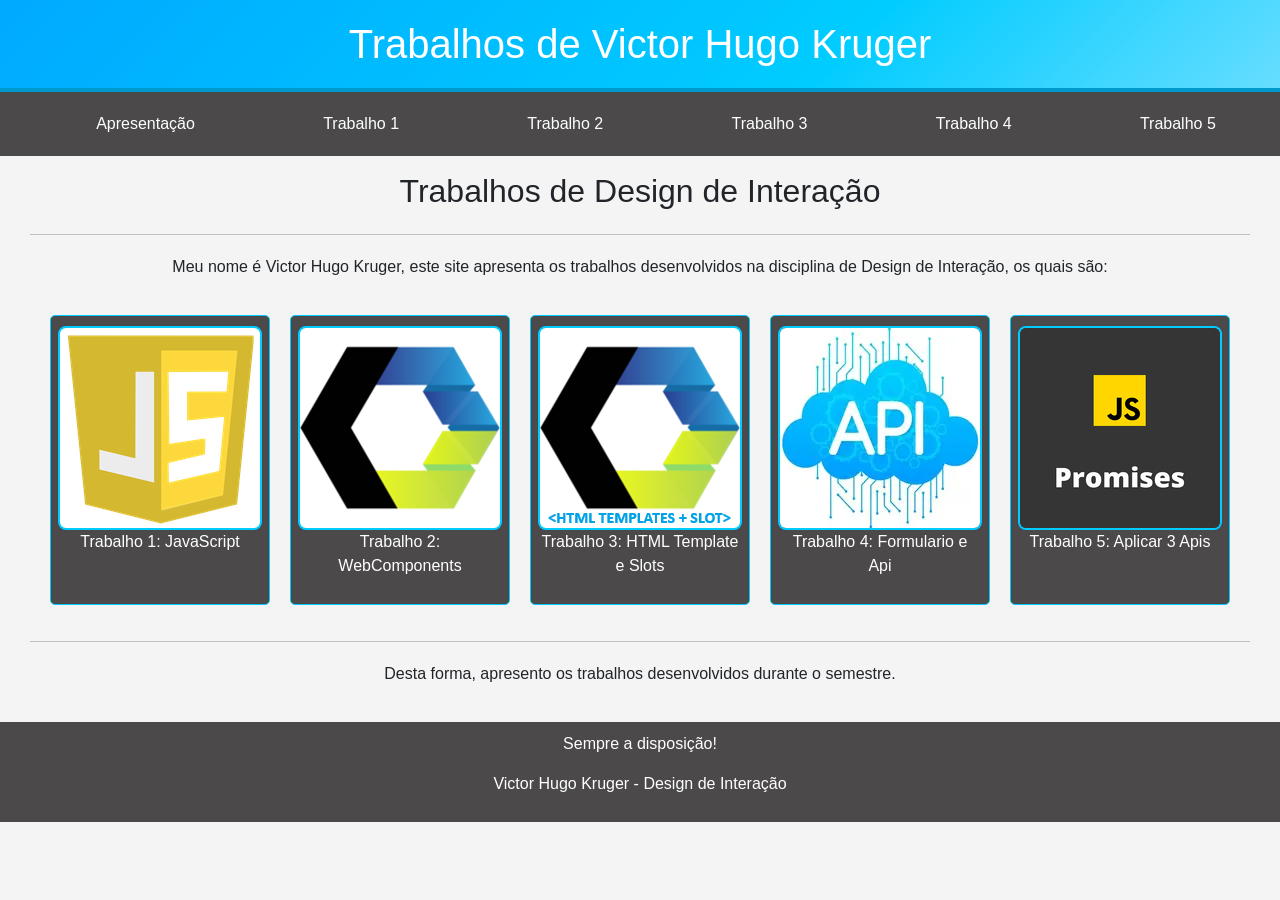
<file: ApiPromisses/index.html>
<!DOCTYPE html>
<html lang="pt-br">
<head>
    <meta charset="UTF-8">
    <meta name="viewport" content="width=device-width, initial-scale=1.0">
    <title>Victor Hugo Kruger</title>
    <link href="https://cdn.jsdelivr.net/npm/bootstrap@5.3.8/dist/css/bootstrap.min.css" rel="stylesheet" integrity="sha384-sRIl4kxILFvY47J16cr9ZwB07vP4J8+LH7qKQnuqkuIAvNWLzeN8tE5YBujZqJLB" crossorigin="anonymous">
    <link rel="stylesheet" href="css/style.css">
</head>
<body>
    <meu-header></meu-header>
    <meu-nav></meu-nav>

    <main>
        <section id="apresentacao">
            <div class="titulo"><h2>Trabalhos de Design de Interação</h2></div>
            <hr>
            <div class="texto"><p>Meu nome é Victor Hugo Kruger, este site apresenta os trabalhos desenvolvidos na disciplina de Design de Interação, os quais são:</p></div>

            <div class="trabalhos">
                <div class="trabalhos-card">
                    <a href="trabalho1.html"><img src="img/javascript.webp" alt="JavaScript"></a>
                    <p>Trabalho 1: JavaScript</p>
                </div>
                <div class="trabalhos-card">
                    <a href="trabalho2.html"><img src="img/web.webp" alt="WebComponents"></a>
                    <p>Trabalho 2: WebComponents</p>
                </div>
                <div class="trabalhos-card">
                    <a href="trabalho3.html"><img src="img/slots.webp" alt="Html Template+Slots"></a>
                    <p>Trabalho 3: HTML Template e Slots</p>
                </div>
                <div class="trabalhos-card">
                    <a href="trabalho4.html"><img src="img/api.webp" alt="Uma Api"></a>
                    <p>Trabalho 4: Formulario e Api</p>
                </div>
                <div class="trabalhos-card">
                    <a href="trabalho5.html"><img src="img/promisses.webp" alt="Tres Apis"></a>
                    <p>Trabalho 5: Aplicar 3 Apis</p>
                </div>
            </div>
            <hr>
            
            <div class="texto">
                <p>Desta forma, apresento os trabalhos desenvolvidos durante o semestre.</p>
            </div>
        </section>
    </main>

    <meu-footer></meu-footer>

    <script src="js/components.js"></script>
    <script src="https://cdn.jsdelivr.net/npm/bootstrap@5.3.8/dist/js/bootstrap.bundle.min.js" integrity="sha384-FKyoEForCGlyvwx9Hj09JcYn3nv7wiPVlz7YYwJrWVcXK/BmnVDxM+D2scQbITxI" crossorigin="anonymous"></script>
</body>
</html>
</file>
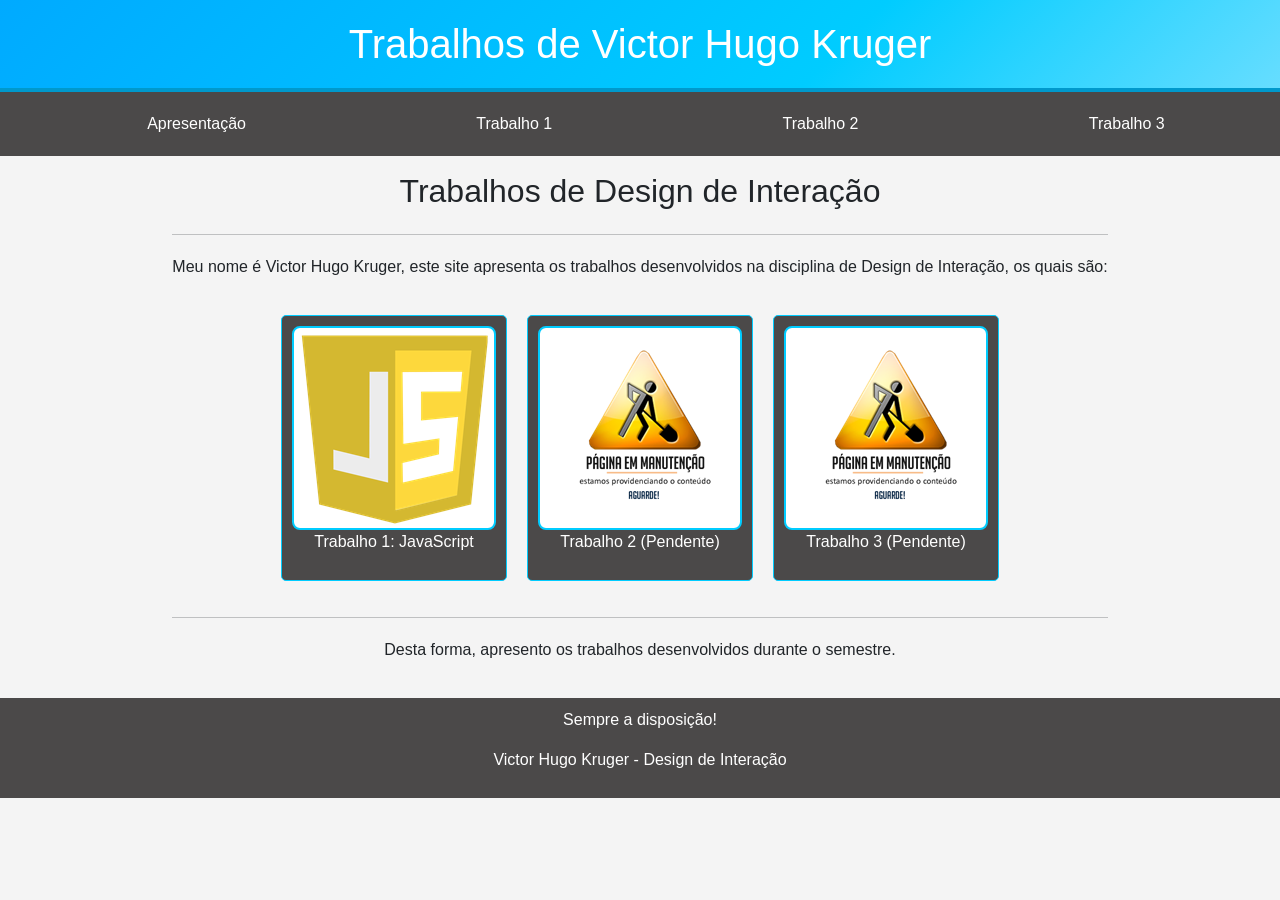
<file: DOM/index.html>
<!DOCTYPE html>
<html lang="pt-br">
<head>
    <meta charset="UTF-8">
    <meta name="viewport" content="width=device-width, initial-scale=1.0">
    <title>Victor Hugo Kruger</title>
    <link href="https://cdn.jsdelivr.net/npm/bootstrap@5.3.8/dist/css/bootstrap.min.css" rel="stylesheet" integrity="sha384-sRIl4kxILFvY47J16cr9ZwB07vP4J8+LH7qKQnuqkuIAvNWLzeN8tE5YBujZqJLB" crossorigin="anonymous">
    <link rel="stylesheet" href="css/style.css">
</head>
<body>
    <header>
        <h1>Trabalhos de Victor Hugo Kruger</h1>
    </header>

    <nav>
        <ul class="navigation">
            <li><a href="index.html">Apresentação</a></li>
            <li><a href="trabalho1.html">Trabalho 1</a></li>
            <li><a href="trabalho2.html">Trabalho 2</a></li>
            <li><a href="trabalho3.html">Trabalho 3</a></li>
        </ul>
    </nav>

    <main>
        <section id="apresentacao">
            <div class="titulo"><h2>Trabalhos de Design de Interação</h2></div>
            <hr>
            <div class="texto"><p>Meu nome é Victor Hugo Kruger, este site apresenta os trabalhos desenvolvidos na disciplina de Design de Interação, os quais são:</p></div>

            <div class="trabalhos">
                <div class="trabalhos-card">
                    <a href="trabalho1.html"><img src="img/javascript.webp" alt="JavaScript"></a>
                    <p>Trabalho 1: JavaScript</p>
                </div>
                <div class="trabalhos-card">
                    <a href="trabalho2.html"><img src="img/manutencao.webp" alt="JavaScript"></a>
                    <p>Trabalho 2 (Pendente)</p>
                </div>
                <div class="trabalhos-card">
                    <a href="trabalho3.html"><img src="img/manutencao.webp" alt="JavaScript"></a>
                    <p>Trabalho 3 (Pendente)</p>
                </div>
            </div>
            <hr>
            
            <div class="texto">
                <p>Desta forma, apresento os trabalhos desenvolvidos durante o semestre.</p>
            </div>
        </section>
        
    </main>

    <footer class="footer">
        <div class="footer-text">
            <p>Sempre a disposição!</p>
            <p>Victor Hugo Kruger - Design de Interação</p>
        </div>
    </footer>

    <script src="https://cdn.jsdelivr.net/npm/bootstrap@5.3.8/dist/js/bootstrap.bundle.min.js" integrity="sha384-FKyoEForCGlyvwx9Hj09JcYn3nv7wiPVlz7YYwJrWVcXK/BmnVDxM+D2scQbITxI" crossorigin="anonymous"></script>
</body>
</html>
</file>
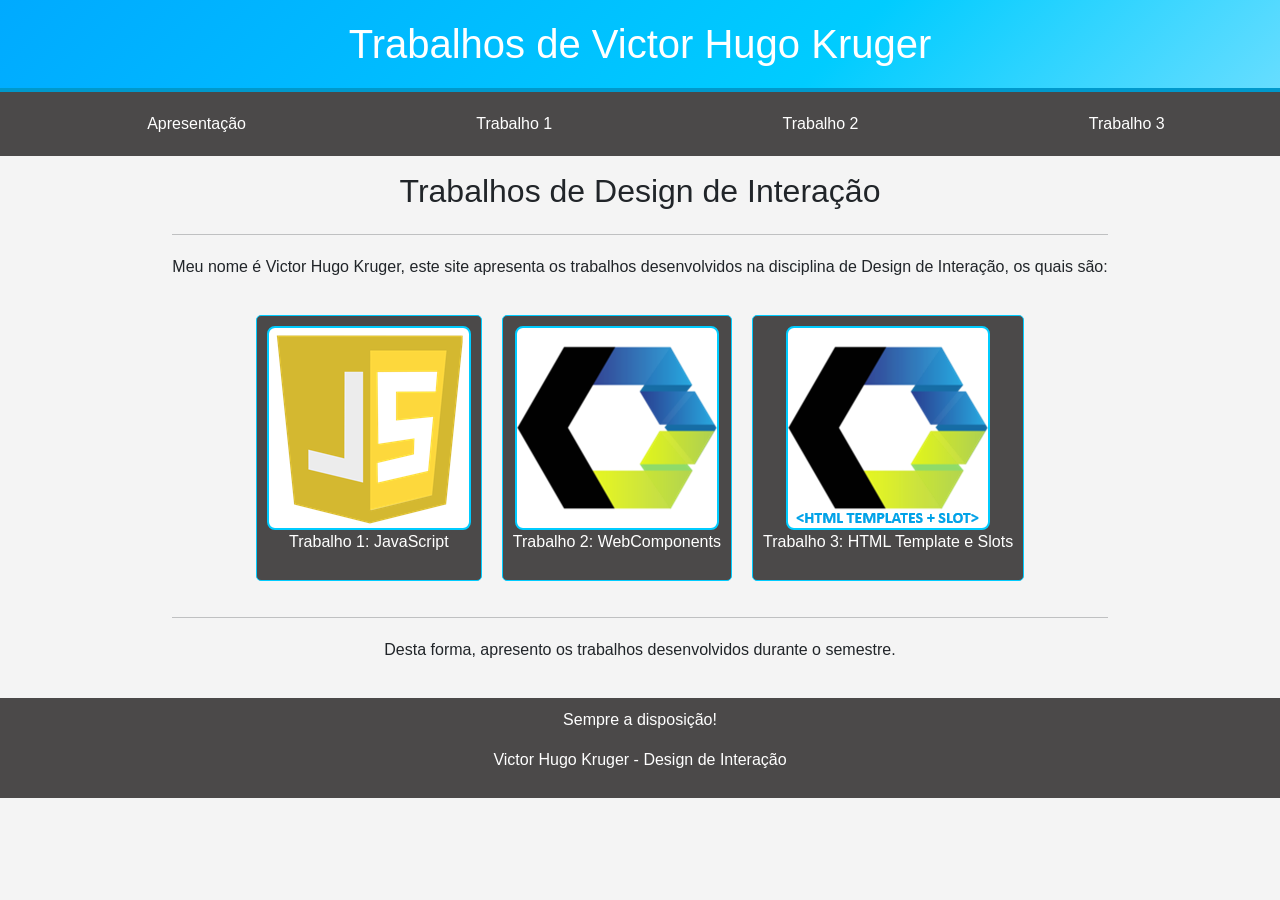
<file: WebComponents/index.html>
<!DOCTYPE html>
<html lang="pt-br">
<head>
    <meta charset="UTF-8">
    <meta name="viewport" content="width=device-width, initial-scale=1.0">
    <title>Victor Hugo Kruger</title>
    <link href="https://cdn.jsdelivr.net/npm/bootstrap@5.3.8/dist/css/bootstrap.min.css" rel="stylesheet" integrity="sha384-sRIl4kxILFvY47J16cr9ZwB07vP4J8+LH7qKQnuqkuIAvNWLzeN8tE5YBujZqJLB" crossorigin="anonymous">
    <link rel="stylesheet" href="css/style.css">
</head>
<body>
    <meu-header></meu-header>
    <meu-nav></meu-nav>

    <main>
        <section id="apresentacao">
            <div class="titulo"><h2>Trabalhos de Design de Interação</h2></div>
            <hr>
            <div class="texto"><p>Meu nome é Victor Hugo Kruger, este site apresenta os trabalhos desenvolvidos na disciplina de Design de Interação, os quais são:</p></div>

            <div class="trabalhos">
                <div class="trabalhos-card">
                    <a href="trabalho1.html"><img src="img/javascript.webp" alt="JavaScript"></a>
                    <p>Trabalho 1: JavaScript</p>
                </div>
                <div class="trabalhos-card">
                    <a href="trabalho2.html"><img src="img/web.webp" alt="WebComponents"></a>
                    <p>Trabalho 2: WebComponents</p>
                </div>
                <div class="trabalhos-card">
                    <a href="trabalho3.html"><img src="img/slots.webp" alt="Html Template+Slots"></a>
                    <p>Trabalho 3: HTML Template e Slots</p>
                </div>
            </div>
            <hr>
            
            <div class="texto">
                <p>Desta forma, apresento os trabalhos desenvolvidos durante o semestre.</p>
            </div>
        </section>
    </main>

    <meu-footer></meu-footer>

    <script src="js/components.js"></script>
    <script src="https://cdn.jsdelivr.net/npm/bootstrap@5.3.8/dist/js/bootstrap.bundle.min.js" integrity="sha384-FKyoEForCGlyvwx9Hj09JcYn3nv7wiPVlz7YYwJrWVcXK/BmnVDxM+D2scQbITxI" crossorigin="anonymous"></script>
</body>
</html>
</file>
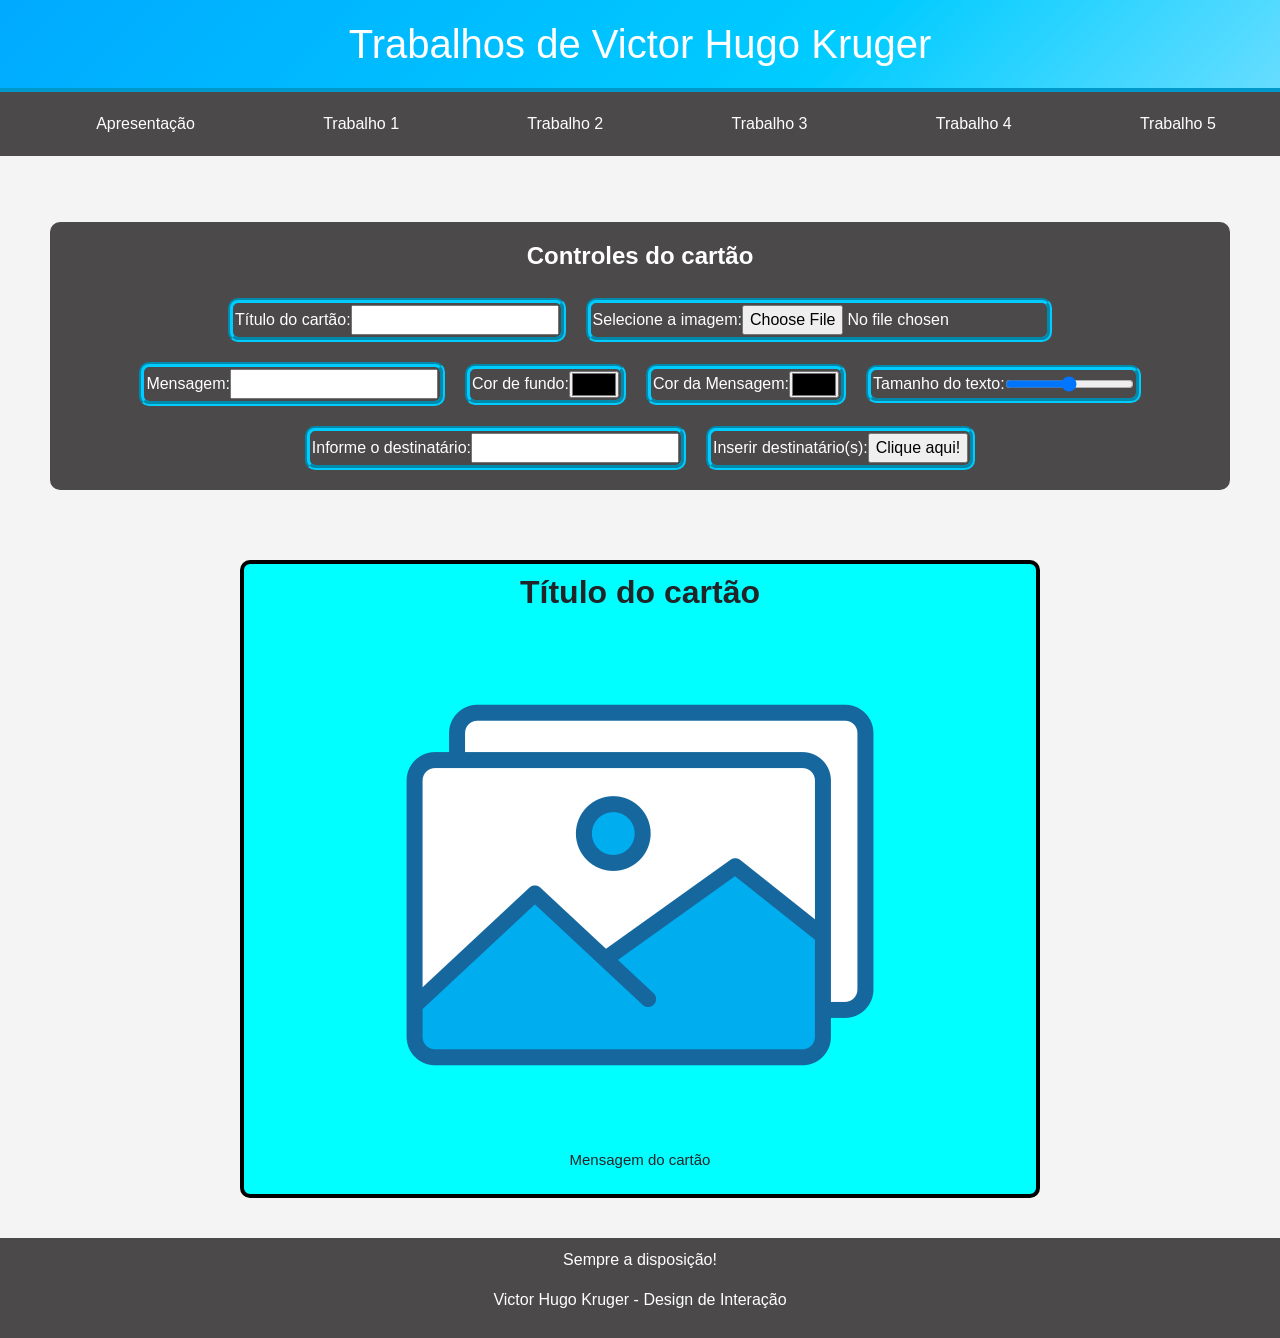
<file: ApiPromisses/trabalho1.html>
<!DOCTYPE html>
<html lang="pt-br">
<head>
    <meta charset="UTF-8">
    <meta name="viewport" content="width=device-width, initial-scale=1.0">
    <title>Victor Hugo Kruger</title>
    <link href="https://cdn.jsdelivr.net/npm/bootstrap@5.3.8/dist/css/bootstrap.min.css" rel="stylesheet" integrity="sha384-sRIl4kxILFvY47J16cr9ZwB07vP4J8+LH7qKQnuqkuIAvNWLzeN8tE5YBujZqJLB" crossorigin="anonymous">
    <link rel="stylesheet" href="css/style.css">
</head>
<body>
    <meu-header></meu-header>
    <meu-nav></meu-nav>

    <main>
        <section class="controle">
            <h2>Controles do cartão</h2>

            <div class="controle-flex">
             <label for="titulo">Título do cartão:</label>
             <input type="text" id="titulo" name="titulo" maxlength="50">
            </div>

            <div class="controle-flex">
                <label for="imagem">Selecione a imagem:</label>
                <input type="file" id="imagem" accept="image/*">
            </div>

            <div class="controle-flex">
             <label for="mensagem">Mensagem:</label>
             <input type="text" id="mensagem" name="mensagem" maxlength="100">
            </div>

            <div class="controle-flex">
                <label for="cor">Cor de fundo:</label>
                <input type="color" id="cor" name="cor">
            </div>

            <div class="controle-flex">
                <label for="corMensagem">Cor da Mensagem:</label>
                <input type="color" id="corMensagem" name="corMensagem">
            </div>

            <div class="controle-flex">
                <label for="tamTexto">Tamanho do texto:</label>
                <input type="range" id="tamTexto" name="tamTexto" min="10" max="30">
            </div>

            <div class="controle-flex">
             <label for="divTexto">Informe o destinatário:</label>
             <input type="text" id="divTexto" name="divTexto" maxlength="50">
            </div>
            
            <div class="controle-flex">
             <label for="botao">Inserir destinatário(s): </label>
                <input type="button" id="botao" name="botao" value="Clique aqui!">
            </div>
            
        </section>

        <section class="cartao">
                    <h2 id="titulo-cartao">Título do cartão</h2>

                    <div class="imagem-cartao">
                        <img id="imagemCartao" src="img/image.webp" alt="Imagem do cartão">
                    </div>

                    <div class="mensagem-cartao">
                        <p id="mensagemCartao">Mensagem do cartão</p>
                    </div>
                    
        </section>
        
    </main>

    <meu-footer></meu-footer>

    <script src="js/components.js"></script>
    <script src="js/javascript.js"></script>
    <script src="https://cdn.jsdelivr.net/npm/bootstrap@5.3.8/dist/js/bootstrap.bundle.min.js" integrity="sha384-FKyoEForCGlyvwx9Hj09JcYn3nv7wiPVlz7YYwJrWVcXK/BmnVDxM+D2scQbITxI" crossorigin="anonymous"></script>
</body>
</html>
</file>
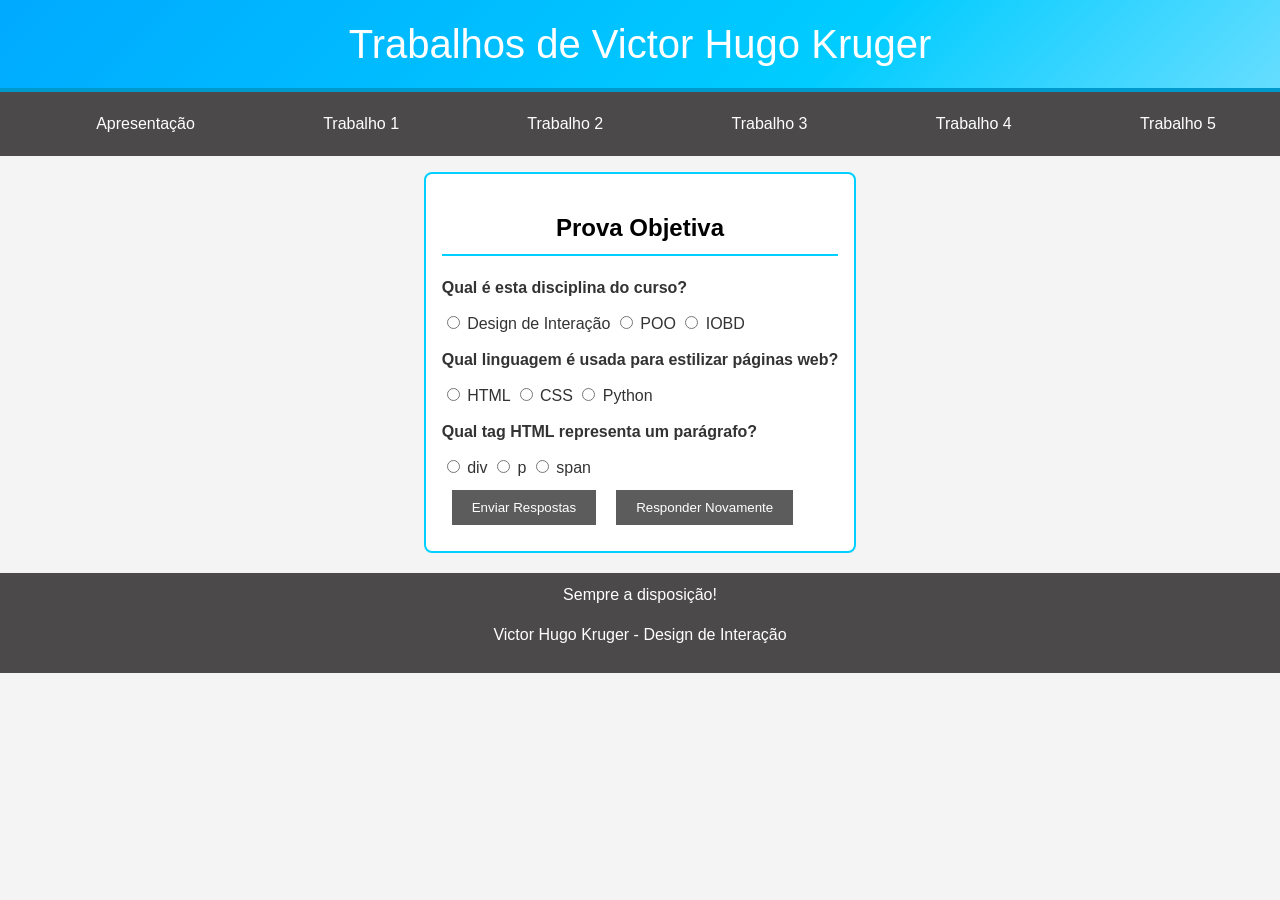
<file: ApiPromisses/trabalho2.html>
<!DOCTYPE html>
<html lang="pt-br">
<head>
    <meta charset="UTF-8">
    <meta name="viewport" content="width=device-width, initial-scale=1.0">
    <title>Victor Hugo Kruger</title>
    <link href="https://cdn.jsdelivr.net/npm/bootstrap@5.3.8/dist/css/bootstrap.min.css" rel="stylesheet" integrity="sha384-sRIl4kxILFvY47J16cr9ZwB07vP4J8+LH7qKQnuqkuIAvNWLzeN8tE5YBujZqJLB" crossorigin="anonymous">
    <link rel="stylesheet" href="css/style.css">
</head>
<body>
    <meu-header></meu-header>
    <meu-nav></meu-nav>

    <main>
        <minha-prova></minha-prova>  
    </main>

    <meu-footer></meu-footer>

    <script src="js/components.js"></script>
    <script src="js/prova.js"></script>
    <script src="https://cdn.jsdelivr.net/npm/bootstrap@5.3.8/dist/js/bootstrap.bundle.min.js" integrity="sha384-FKyoEForCGlyvwx9Hj09JcYn3nv7wiPVlz7YYwJrWVcXK/BmnVDxM+D2scQbITxI" crossorigin="anonymous"></script>
</body>
</html>
</file>
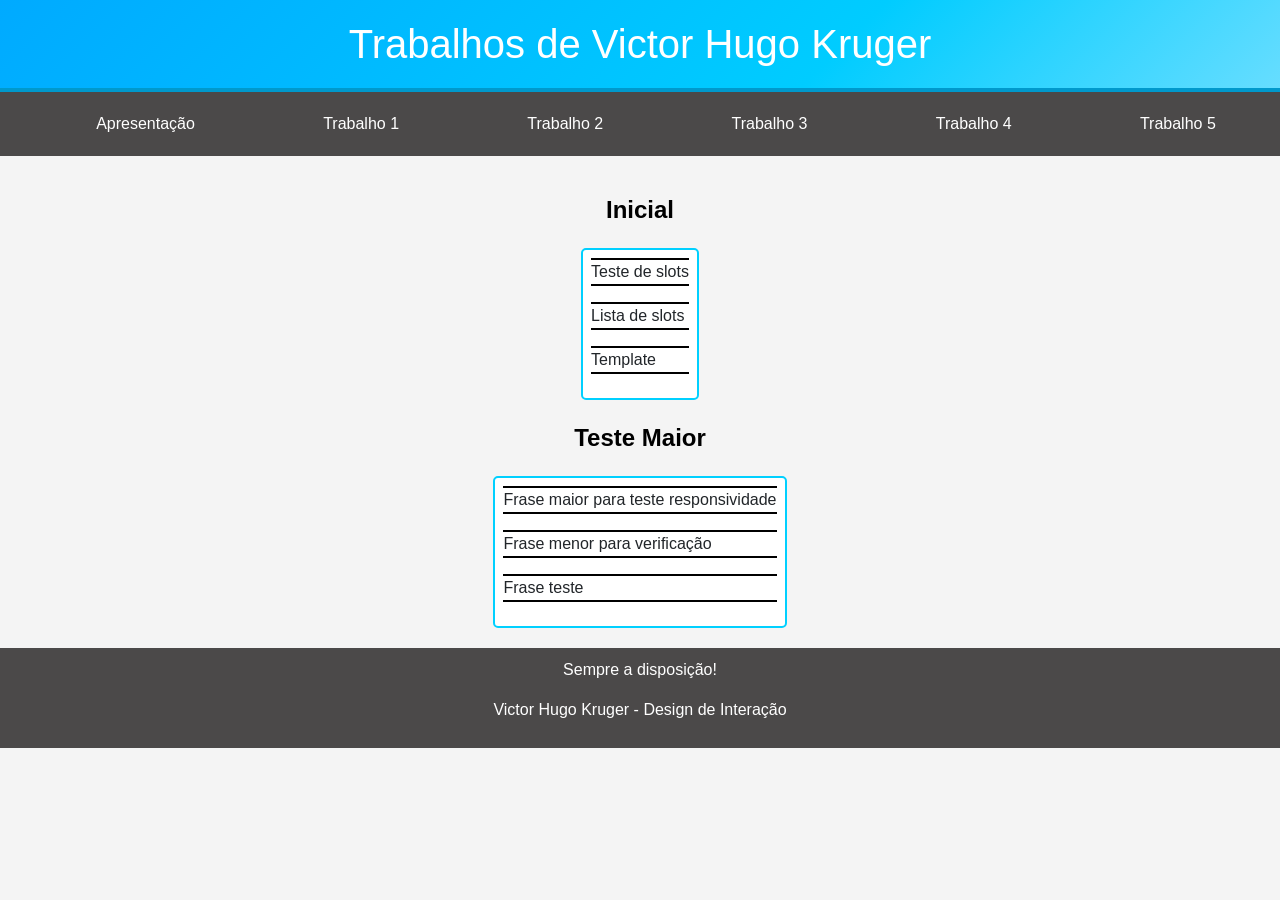
<file: ApiPromisses/trabalho3.html>
<!DOCTYPE html>
<html lang="pt-br">
<head>
    <meta charset="UTF-8">
    <meta name="viewport" content="width=device-width, initial-scale=1.0">
    <title>Victor Hugo Kruger</title>
    <link href="https://cdn.jsdelivr.net/npm/bootstrap@5.3.8/dist/css/bootstrap.min.css" rel="stylesheet" integrity="sha384-sRIl4kxILFvY47J16cr9ZwB07vP4J8+LH7qKQnuqkuIAvNWLzeN8tE5YBujZqJLB" crossorigin="anonymous">
    <link rel="stylesheet" href="css/style.css">
</head>
<body>
    <meu-header></meu-header>
    <meu-nav></meu-nav>

    <main>
            <meu-slot titulo="Inicial">
                <p slot="item">Teste de slots</p>
                <p slot="item">Lista de slots</p>
                <p slot="item">Template</p> 
            </meu-slot>

            <meu-slot titulo="Teste Maior">
                <p slot="item">Frase maior para teste responsividade</p>
                <p slot="item">Frase menor para verificação</p>
                <p slot="item">Frase teste</p> 
            </meu-slot>
    </main>

    <meu-footer></meu-footer>

    <script src="js/components.js"></script>
    <script src="js/slots.js"></script>
    <script src="https://cdn.jsdelivr.net/npm/bootstrap@5.3.8/dist/js/bootstrap.bundle.min.js" integrity="sha384-FKyoEForCGlyvwx9Hj09JcYn3nv7wiPVlz7YYwJrWVcXK/BmnVDxM+D2scQbITxI" crossorigin="anonymous"></script>
</body>
</html>
</file>
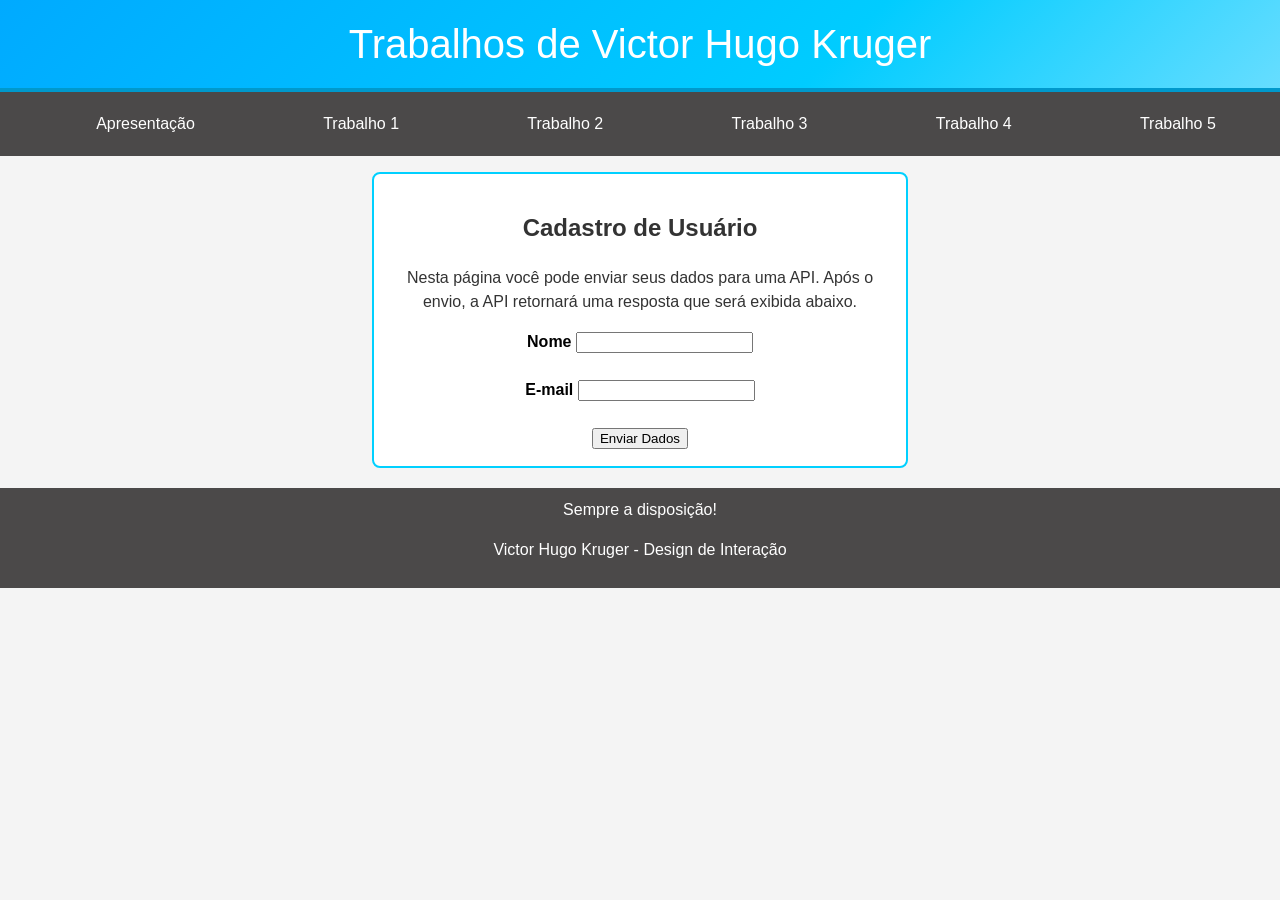
<file: ApiPromisses/trabalho4.html>
<!DOCTYPE html>
<html lang="pt-br">
<head>
    <meta charset="UTF-8">
    <meta name="viewport" content="width=device-width, initial-scale=1.0">
    <title>Victor Hugo Kruger</title>
    <link href="https://cdn.jsdelivr.net/npm/bootstrap@5.3.8/dist/css/bootstrap.min.css" rel="stylesheet" integrity="sha384-sRIl4kxILFvY47J16cr9ZwB07vP4J8+LH7qKQnuqkuIAvNWLzeN8tE5YBujZqJLB" crossorigin="anonymous">
    <link rel="stylesheet" href="css/style.css">
</head>
<body>
    <meu-header></meu-header>
    <meu-nav></meu-nav>

    <main>
        <minha-api></minha-api>
    </main>

    <meu-footer></meu-footer>

    <script src="js/components.js"></script>
    <script src="js/api-placeholer.js"></script>
    <script src="https://cdn.jsdelivr.net/npm/bootstrap@5.3.8/dist/js/bootstrap.bundle.min.js" integrity="sha384-FKyoEForCGlyvwx9Hj09JcYn3nv7wiPVlz7YYwJrWVcXK/BmnVDxM+D2scQbITxI" crossorigin="anonymous"></script>
</body>
</html>
</file>
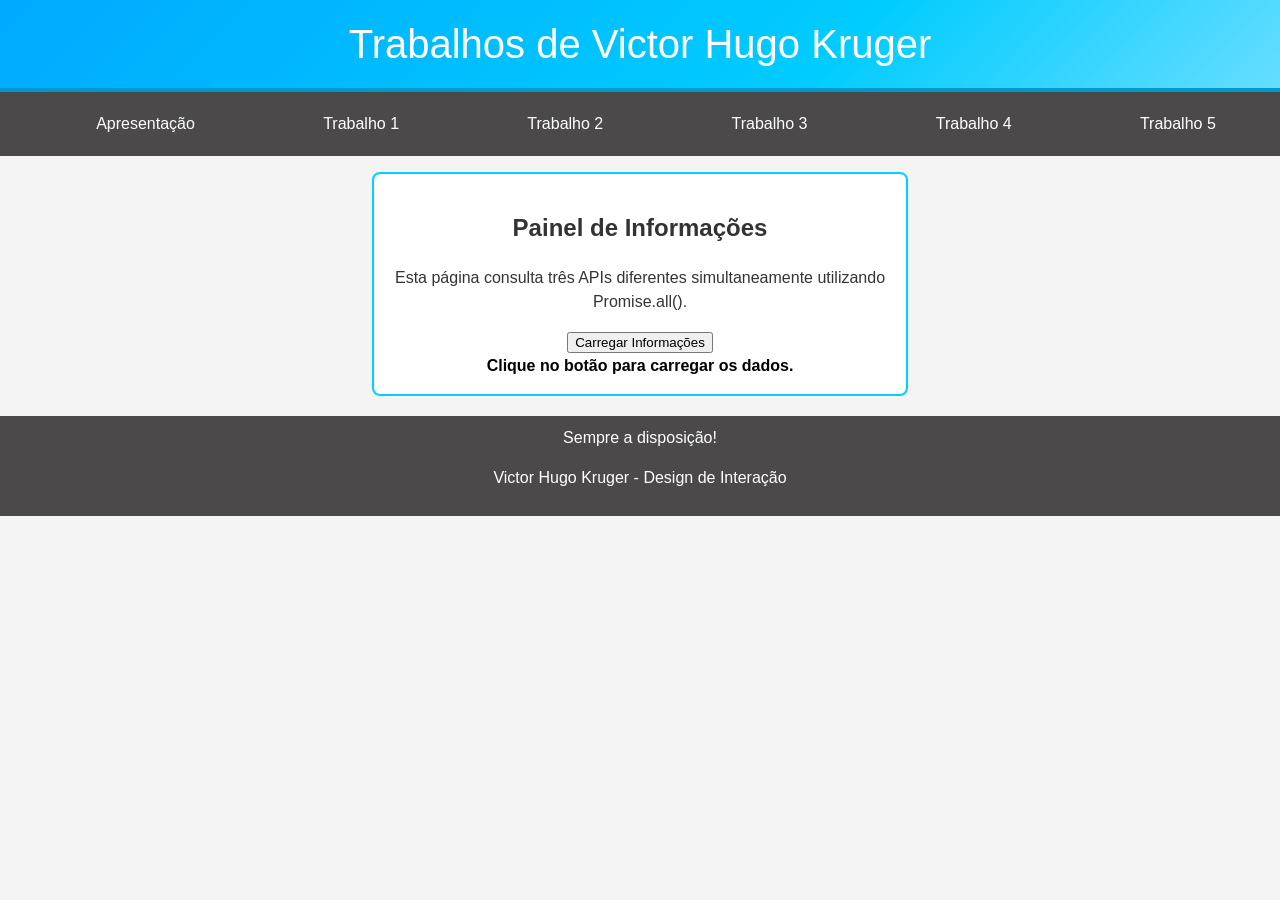
<file: ApiPromisses/trabalho5.html>
<!DOCTYPE html>
<html lang="pt-br">
<head>
    <meta charset="UTF-8">
    <meta name="viewport" content="width=device-width, initial-scale=1.0">
    <title>Victor Hugo Kruger</title>
    <link href="https://cdn.jsdelivr.net/npm/bootstrap@5.3.8/dist/css/bootstrap.min.css" rel="stylesheet" integrity="sha384-sRIl4kxILFvY47J16cr9ZwB07vP4J8+LH7qKQnuqkuIAvNWLzeN8tE5YBujZqJLB" crossorigin="anonymous">
    <link rel="stylesheet" href="css/style.css">
</head>
<body>
    <meu-header></meu-header>
    <meu-nav></meu-nav>

    <main>
        <tres-apis></tres-apis>
    </main>

    <meu-footer></meu-footer>

    <script src="js/components.js"></script>
    <script src="js/apis.js"></script>
    <script src="https://cdn.jsdelivr.net/npm/bootstrap@5.3.8/dist/js/bootstrap.bundle.min.js" integrity="sha384-FKyoEForCGlyvwx9Hj09JcYn3nv7wiPVlz7YYwJrWVcXK/BmnVDxM+D2scQbITxI" crossorigin="anonymous"></script>
</body>
</html>
</file>
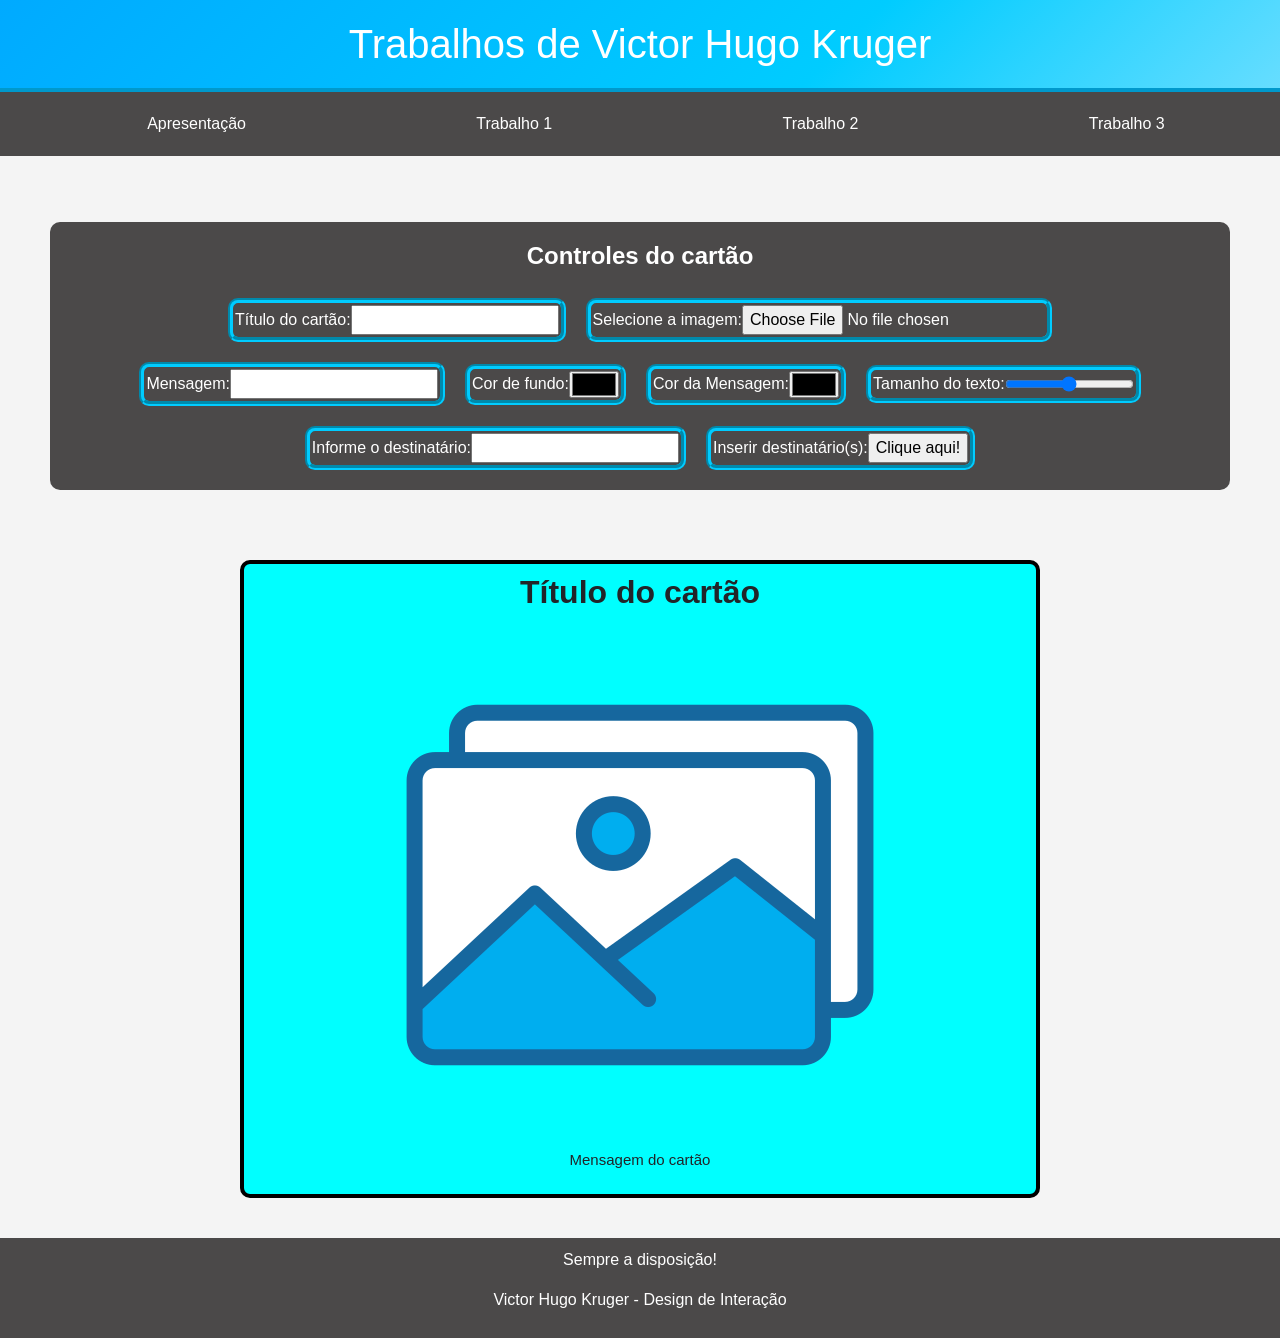
<file: DOM/trabalho1.html>
<!DOCTYPE html>
<html lang="pt-br">
<head>
    <meta charset="UTF-8">
    <meta name="viewport" content="width=device-width, initial-scale=1.0">
    <title>Victor Hugo Kruger</title>
    <link href="https://cdn.jsdelivr.net/npm/bootstrap@5.3.8/dist/css/bootstrap.min.css" rel="stylesheet" integrity="sha384-sRIl4kxILFvY47J16cr9ZwB07vP4J8+LH7qKQnuqkuIAvNWLzeN8tE5YBujZqJLB" crossorigin="anonymous">
    <link rel="stylesheet" href="css/style.css">
</head>
<body>
    <header>
        <h1>Trabalhos de Victor Hugo Kruger</h1>
    </header>

    <nav>
        <ul class="navigation">
            <li><a href="index.html">Apresentação</a></li>
            <li><a href="trabalho1.html">Trabalho 1</a></li>
            <li><a href="trabalho2.html">Trabalho 2</a></li>
            <li><a href="trabalho3.html">Trabalho 3</a></li>
        </ul>
    </nav>

    <main>
        <section class="controle">
            <h2>Controles do cartão</h2>

            <div class="controle-flex">
             <label for="titulo">Título do cartão:</label>
             <input type="text" id="titulo" name="titulo" maxlength="50">
            </div>

            <div class="controle-flex">
                <label for="imagem">Selecione a imagem:</label>
                <input type="file" id="imagem" accept="image/*">
            </div>

            <div class="controle-flex">
             <label for="mensagem">Mensagem:</label>
             <input type="text" id="mensagem" name="mensagem" maxlength="100">
            </div>

            <div class="controle-flex">
                <label for="cor">Cor de fundo:</label>
                <input type="color" id="cor" name="cor">
            </div>

            <div class="controle-flex">
                <label for="corMensagem">Cor da Mensagem:</label>
                <input type="color" id="corMensagem" name="corMensagem">
            </div>

            <div class="controle-flex">
                <label for="tamTexto">Tamanho do texto:</label>
                <input type="range" id="tamTexto" name="tamTexto" min="10" max="30">
            </div>

            <div class="controle-flex">
             <label for="divTexto">Informe o destinatário:</label>
             <input type="text" id="divTexto" name="divTexto" maxlength="50">
            </div>
            
            <div class="controle-flex">
             <label for="botao">Inserir destinatário(s): </label>
                <input type="button" id="botao" name="botao" value="Clique aqui!">
            </div>
            
        </section>

        <section class="cartao">
                    <h2 id="titulo-cartao">Título do cartão</h2>

                    <div class="imagem-cartao">
                        <img id="imagemCartao" src="img/image.webp" alt="Imagem do cartão">
                    </div>

                    <div class="mensagem-cartao">
                        <p id="mensagemCartao">Mensagem do cartão</p>
                    </div>
                    
        </section>
        
        
    </main>

    <footer class="footer">
        <div class="footer-text">
            <p>Sempre a disposição!</p>
            <p>Victor Hugo Kruger - Design de Interação</p>
        </div>
    </footer>
    <script src="js/javascript.js"></script>
    <script src="https://cdn.jsdelivr.net/npm/bootstrap@5.3.8/dist/js/bootstrap.bundle.min.js" integrity="sha384-FKyoEForCGlyvwx9Hj09JcYn3nv7wiPVlz7YYwJrWVcXK/BmnVDxM+D2scQbITxI" crossorigin="anonymous"></script>
</body>
</html>
</file>
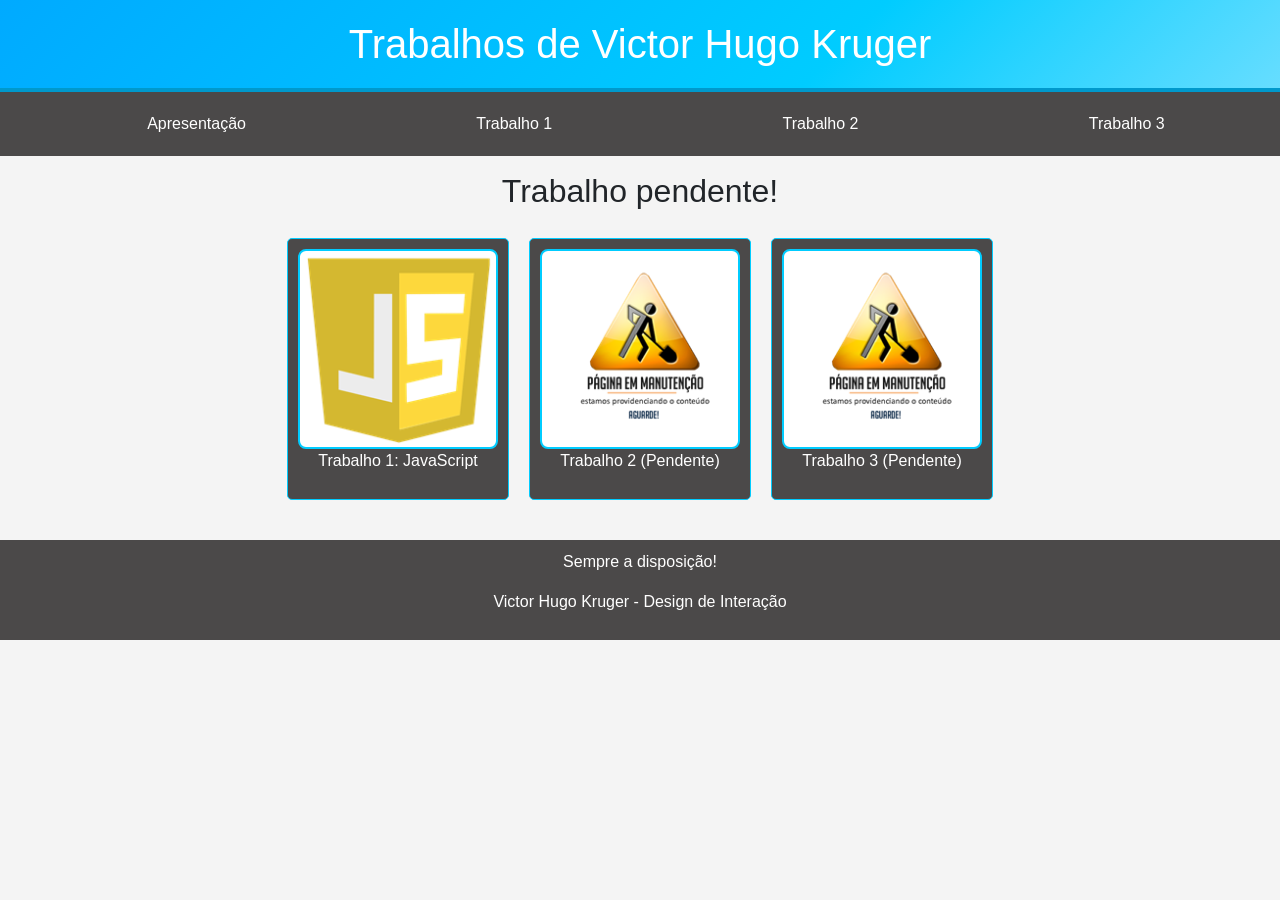
<file: DOM/trabalho2.html>
<!DOCTYPE html>
<html lang="pt-br">
<head>
    <meta charset="UTF-8">
    <meta name="viewport" content="width=device-width, initial-scale=1.0">
    <title>Victor Hugo Kruger</title>
    <link href="https://cdn.jsdelivr.net/npm/bootstrap@5.3.8/dist/css/bootstrap.min.css" rel="stylesheet" integrity="sha384-sRIl4kxILFvY47J16cr9ZwB07vP4J8+LH7qKQnuqkuIAvNWLzeN8tE5YBujZqJLB" crossorigin="anonymous">
    <link rel="stylesheet" href="css/style.css">
</head>
<body>
    <header>
        <h1>Trabalhos de Victor Hugo Kruger</h1>
    </header>

    <nav>
        <ul class="navigation">
            <li><a href="index.html">Apresentação</a></li>
            <li><a href="trabalho1.html">Trabalho 1</a></li>
            <li><a href="trabalho2.html">Trabalho 2</a></li>
            <li><a href="trabalho3.html">Trabalho 3</a></li>
        </ul>
    </nav>

    <main>

        <section>
            <div class="titulo"><h2>Trabalho pendente!</h2></div>
            <div class="trabalhos">
                <div class="trabalhos-card">
                    <a href="trabalho1.html"><img src="img/javascript.webp" width="200" alt="JavaScript"></a>
                    <p>Trabalho 1: JavaScript</p>
                </div>
                <div class="trabalhos-card">
                    <a href="trabalho2.html"><img src="img/manutencao.webp" width="200" alt="JavaScript"></a>
                    <p>Trabalho 2 (Pendente)</p>
                </div>
                <div class="trabalhos-card">
                    <a href="trabalho3.html"><img src="img/manutencao.webp" width="200" alt="JavaScript"></a>
                    <p>Trabalho 3 (Pendente)</p>
                </div>
            </div>
        </section>
        
    </main>

    <footer class="footer">
        <div class="footer-text">
            <p>Sempre a disposição!</p>
            <p>Victor Hugo Kruger - Design de Interação</p>
        </div>
    </footer>

    <script src="https://cdn.jsdelivr.net/npm/bootstrap@5.3.8/dist/js/bootstrap.bundle.min.js" integrity="sha384-FKyoEForCGlyvwx9Hj09JcYn3nv7wiPVlz7YYwJrWVcXK/BmnVDxM+D2scQbITxI" crossorigin="anonymous"></script>
</body>
</html>
</file>
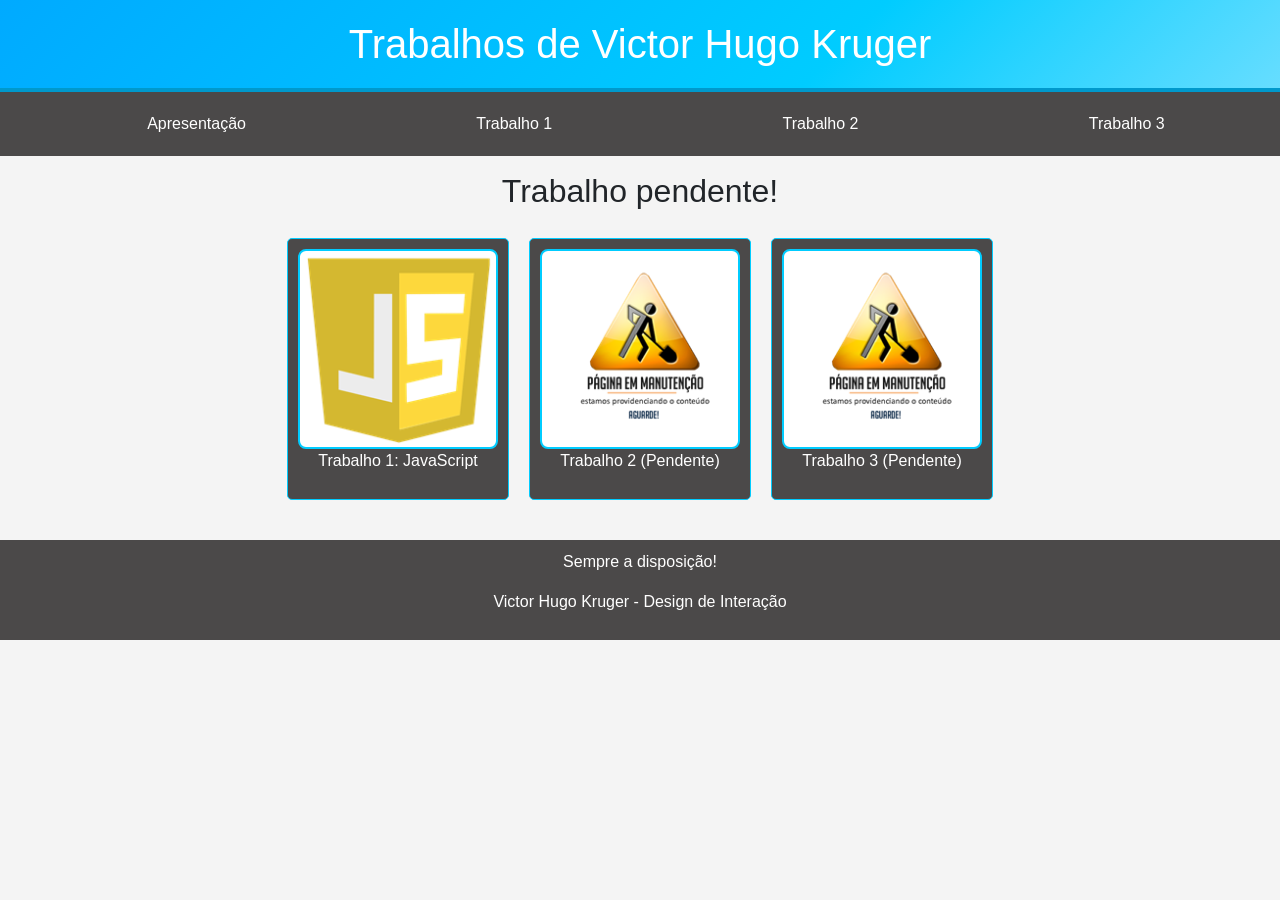
<file: DOM/trabalho3.html>
<!DOCTYPE html>
<html lang="pt-br">
<head>
    <meta charset="UTF-8">
    <meta name="viewport" content="width=device-width, initial-scale=1.0">
    <title>Victor Hugo Kruger</title>
    <link href="https://cdn.jsdelivr.net/npm/bootstrap@5.3.8/dist/css/bootstrap.min.css" rel="stylesheet" integrity="sha384-sRIl4kxILFvY47J16cr9ZwB07vP4J8+LH7qKQnuqkuIAvNWLzeN8tE5YBujZqJLB" crossorigin="anonymous">
    <link rel="stylesheet" href="css/style.css">
</head>
<body>
    <header>
        <h1>Trabalhos de Victor Hugo Kruger</h1>
    </header>

    <nav>
        <ul class="navigation">
            <li><a href="index.html">Apresentação</a></li>
            <li><a href="trabalho1.html">Trabalho 1</a></li>
            <li><a href="trabalho2.html">Trabalho 2</a></li>
            <li><a href="trabalho3.html">Trabalho 3</a></li>
        </ul>
    </nav>

    <main>
        
        <section>
            <div class="titulo"><h2>Trabalho pendente!</h2></div>
            <div class="trabalhos">
                <div class="trabalhos-card">
                    <a href="trabalho1.html"><img src="img/javascript.webp" width="200" alt="JavaScript"></a>
                    <p>Trabalho 1: JavaScript</p>
                </div>
                <div class="trabalhos-card">
                    <a href="trabalho2.html"><img src="img/manutencao.webp" width="200" alt="JavaScript"></a>
                    <p>Trabalho 2 (Pendente)</p>
                </div>
                <div class="trabalhos-card">
                    <a href="trabalho3.html"><img src="img/manutencao.webp" width="200" alt="JavaScript"></a>
                    <p>Trabalho 3 (Pendente)</p>
                </div>
            </div>
        </section>
        
    </main>

    <footer class="footer">
        <div class="footer-text">
            <p>Sempre a disposição!</p>
            <p>Victor Hugo Kruger - Design de Interação</p>
        </div>
    </footer>

    <script src="https://cdn.jsdelivr.net/npm/bootstrap@5.3.8/dist/js/bootstrap.bundle.min.js" integrity="sha384-FKyoEForCGlyvwx9Hj09JcYn3nv7wiPVlz7YYwJrWVcXK/BmnVDxM+D2scQbITxI" crossorigin="anonymous"></script>
</body>
</html>
</file>
<file: ApiPromisses/css/style.css>
body {
    font-family: Arial, sans-serif;
    margin: 0;
    padding: 0;
    background-color: #f4f4f4;
}

header {
    background: linear-gradient(135deg, #00aaff, #00ccff 65%, #66ddff);
    font: bold 32px "Segoe UI", Tahoma, Geneva, Verdana, sans-serif;
    color: #ffffff;
    padding: 20px;
    text-align: center;
    border-bottom: 4px solid #0099cc;
}

header h1 {
    margin: 0;
}

.navigation {
    display: flex;
    justify-content: space-around;
    background-color: #4b4949;
    list-style: none;
    flex-wrap: wrap;
}

.navigation li{
    display: flex;
    justify-content: center;
}

.navigation a{
    text-decoration: none;
    padding: 20px;
    color: #fff;
}

.navigation li:hover{
    background: #8a8a8a;
}

.titulo{
    display: flex;
    justify-content: center;
    text-align: center;
}

.texto{
    display: flex;
    justify-content: center;
    margin-top: 20px;
    text-align: center;
}

.trabalhos{
    padding: 20px;
    display: flex;
    flex-wrap: wrap;
    justify-content: center;
    gap: 20px;
}

.trabalhos-card{
    background: #4b4949;
    display: flex;
    flex-direction: column;
    align-items: center;
    border: 1px #00ccff solid;
    padding: 10px;
    border-radius: 5px;
    color: #fff;
    max-width: 220px;
    text-align: center;
}

.trabalhos-card img{
    background-color: #ffffff;
    align-items: center;
    border: 2px #00ccff solid;
    border-radius: 8px;
}

main{
    display: flex;
    flex-direction: column;
    align-items: center;
    justify-content: center;
}

.controle{
    display: flex;
    flex-wrap: wrap;
    align-items: center;
    justify-content: center;
    margin: 50px;
    padding: 20px;
    gap: 20px;
    background-color: #4b4949;
    color: #fff;
    border-radius: 10px;
}

.controle h2{
    text-align: center;
    width: 100%;
    font: bold 24px Arial, sans-serif;
}

.controle-flex{
    display: flex;
    flex-wrap: wrap;
    padding: 2px;
    align-items: center;
    border:5px #00ccff groove;
    border-radius: 10px;
}

.cartao{
    display: flex;
    flex-direction: column;
    align-items: center;
    margin: 20px;
    width: 80%;
    max-width: 800px;
    background-color: aqua;
    border: 4px #000000 solid;
    border-radius: 10px;
}

.cartao h2{
    text-align: center;
    padding: 10px;
    font: bold 32px Arial, sans-serif;
    word-break: break-all;
}

.imagem-cartao{
    display: flex;
    max-width: 800px;
    justify-content: center;
    align-items: center;
}

.imagem-cartao img{
    max-width: 100%;
}

.mensagem-cartao{
    text-align: center;
    padding: 10px;
    font: 15px Arial, sans-serif;
    word-break: break-all;
}

.adcDiv{
    display: flex;
    justify-content: center;
    align-items: center;
    margin-top: 2px;
    border: 10px #000000 inset;
    font: bold 17px Brush Script Std, cursive;
    color: #000000;
    border-radius: 15px;
}

.footer {
    display:flex;
    margin-top: 20px;
    justify-content:center;
    align-items: center;
    background-color: #4b4949;
    padding: 10px;
}

.footer-text{
    text-align: center;
    color: #fff;
}
</file>
<file: DOM/css/style.css>
body {
    font-family: Arial, sans-serif;
    margin: 0;
    padding: 0;
    background-color: #f4f4f4;
}

header {
    background: linear-gradient(135deg, #00aaff, #00ccff 65%, #66ddff);
    font: bold 32px "Segoe UI", Tahoma, Geneva, Verdana, sans-serif;
    color: #ffffff;
    padding: 20px;
    text-align: center;
    border-bottom: 4px solid #0099cc;
}

header h1 {
    margin: 0;
}

.navigation {
    display: flex;
    justify-content: space-around;
    background-color: #4b4949;
    list-style: none;
    flex-wrap: wrap;
}

.navigation li{
    display: flex;
    justify-content: center;
}

.navigation a{
    text-decoration: none;
    padding: 20px;
    color: #fff;
}

.navigation li:hover{
    background: #8a8a8a;
}

.titulo{
    display: flex;
    justify-content: center;
    text-align: center;
}

.texto{
    display: flex;
    justify-content: center;
    margin-top: 20px;
    text-align: center;
}

.trabalhos{
    padding: 20px;
    display: flex;
    flex-wrap: wrap;
    justify-content: center;
    gap: 20px;
}

.trabalhos-card{
    background: #4b4949;
    display: flex;
    flex-direction: column;
    align-items: center;
    border: 1px #00ccff solid;
    padding: 10px;
    border-radius: 5px;
    color: #fff;
}

.trabalhos-card img{
    background-color: #ffffff;
    align-items: center;
    border: 2px #00ccff solid;
    border-radius: 8px;
}

main{
    display: flex;
    flex-direction: column;
    align-items: center;
    justify-content: center;
}

.controle{
    display: flex;
    flex-wrap: wrap;
    align-items: center;
    justify-content: center;
    margin: 50px;
    padding: 20px;
    gap: 20px;
    background-color: #4b4949;
    color: #fff;
    border-radius: 10px;
}

.controle h2{
    text-align: center;
    width: 100%;
    font: bold 24px Arial, sans-serif;
}

.controle-flex{
    display: flex;
    flex-wrap: wrap;
    padding: 2px;
    align-items: center;
    border:5px #00ccff groove;
    border-radius: 10px;
}

.cartao{
    display: flex;
    flex-direction: column;
    align-items: center;
    margin: 20px;
    width: 80%;
    max-width: 800px;
    background-color: aqua;
    border: 4px #000000 solid;
    border-radius: 10px;
}

.cartao h2{
    text-align: center;
    padding: 10px;
    font: bold 32px Arial, sans-serif;
    word-break: break-all;
}

.imagem-cartao{
    display: flex;
    max-width: 800px;
    justify-content: center;
    align-items: center;
}

.imagem-cartao img{
    max-width: 100%;
}

.mensagem-cartao{
    text-align: center;
    padding: 10px;
    font: 15px Arial, sans-serif;
    word-break: break-all;
}

.adcDiv{
    display: flex;
    justify-content: center;
    align-items: center;
    margin-top: 2px;
    border: 10px #000000 inset;
    font: bold 17px Brush Script Std, cursive;
    color: #000000;
    border-radius: 15px;
}

.footer {
    display:flex;
    margin-top: 20px;
    justify-content:center;
    align-items: center;
    background-color: #4b4949;
    padding: 10px;
}

.footer-text{
    text-align: center;
    color: #fff;
}
</file>
<file: WebComponents/css/style.css>
body {
    font-family: Arial, sans-serif;
    margin: 0;
    padding: 0;
    background-color: #f4f4f4;
}

header {
    background: linear-gradient(135deg, #00aaff, #00ccff 65%, #66ddff);
    font: bold 32px "Segoe UI", Tahoma, Geneva, Verdana, sans-serif;
    color: #ffffff;
    padding: 20px;
    text-align: center;
    border-bottom: 4px solid #0099cc;
}

header h1 {
    margin: 0;
}

.navigation {
    display: flex;
    justify-content: space-around;
    background-color: #4b4949;
    list-style: none;
    flex-wrap: wrap;
}

.navigation li{
    display: flex;
    justify-content: center;
}

.navigation a{
    text-decoration: none;
    padding: 20px;
    color: #fff;
}

.navigation li:hover{
    background: #8a8a8a;
}

.titulo{
    display: flex;
    justify-content: center;
    text-align: center;
}

.texto{
    display: flex;
    justify-content: center;
    margin-top: 20px;
    text-align: center;
}

.trabalhos{
    padding: 20px;
    display: flex;
    flex-wrap: wrap;
    justify-content: center;
    gap: 20px;
}

.trabalhos-card{
    background: #4b4949;
    display: flex;
    flex-direction: column;
    align-items: center;
    border: 1px #00ccff solid;
    padding: 10px;
    border-radius: 5px;
    color: #fff;
}

.trabalhos-card img{
    background-color: #ffffff;
    align-items: center;
    border: 2px #00ccff solid;
    border-radius: 8px;
}

main{
    display: flex;
    flex-direction: column;
    align-items: center;
    justify-content: center;
}

.controle{
    display: flex;
    flex-wrap: wrap;
    align-items: center;
    justify-content: center;
    margin: 50px;
    padding: 20px;
    gap: 20px;
    background-color: #4b4949;
    color: #fff;
    border-radius: 10px;
}

.controle h2{
    text-align: center;
    width: 100%;
    font: bold 24px Arial, sans-serif;
}

.controle-flex{
    display: flex;
    flex-wrap: wrap;
    padding: 2px;
    align-items: center;
    border:5px #00ccff groove;
    border-radius: 10px;
}

.cartao{
    display: flex;
    flex-direction: column;
    align-items: center;
    margin: 20px;
    width: 80%;
    max-width: 800px;
    background-color: aqua;
    border: 4px #000000 solid;
    border-radius: 10px;
}

.cartao h2{
    text-align: center;
    padding: 10px;
    font: bold 32px Arial, sans-serif;
    word-break: break-all;
}

.imagem-cartao{
    display: flex;
    max-width: 800px;
    justify-content: center;
    align-items: center;
}

.imagem-cartao img{
    max-width: 100%;
}

.mensagem-cartao{
    text-align: center;
    padding: 10px;
    font: 15px Arial, sans-serif;
    word-break: break-all;
}

.adcDiv{
    display: flex;
    justify-content: center;
    align-items: center;
    margin-top: 2px;
    border: 10px #000000 inset;
    font: bold 17px Brush Script Std, cursive;
    color: #000000;
    border-radius: 15px;
}

.footer {
    display:flex;
    margin-top: 20px;
    justify-content:center;
    align-items: center;
    background-color: #4b4949;
    padding: 10px;
}

.footer-text{
    text-align: center;
    color: #fff;
}
</file>
